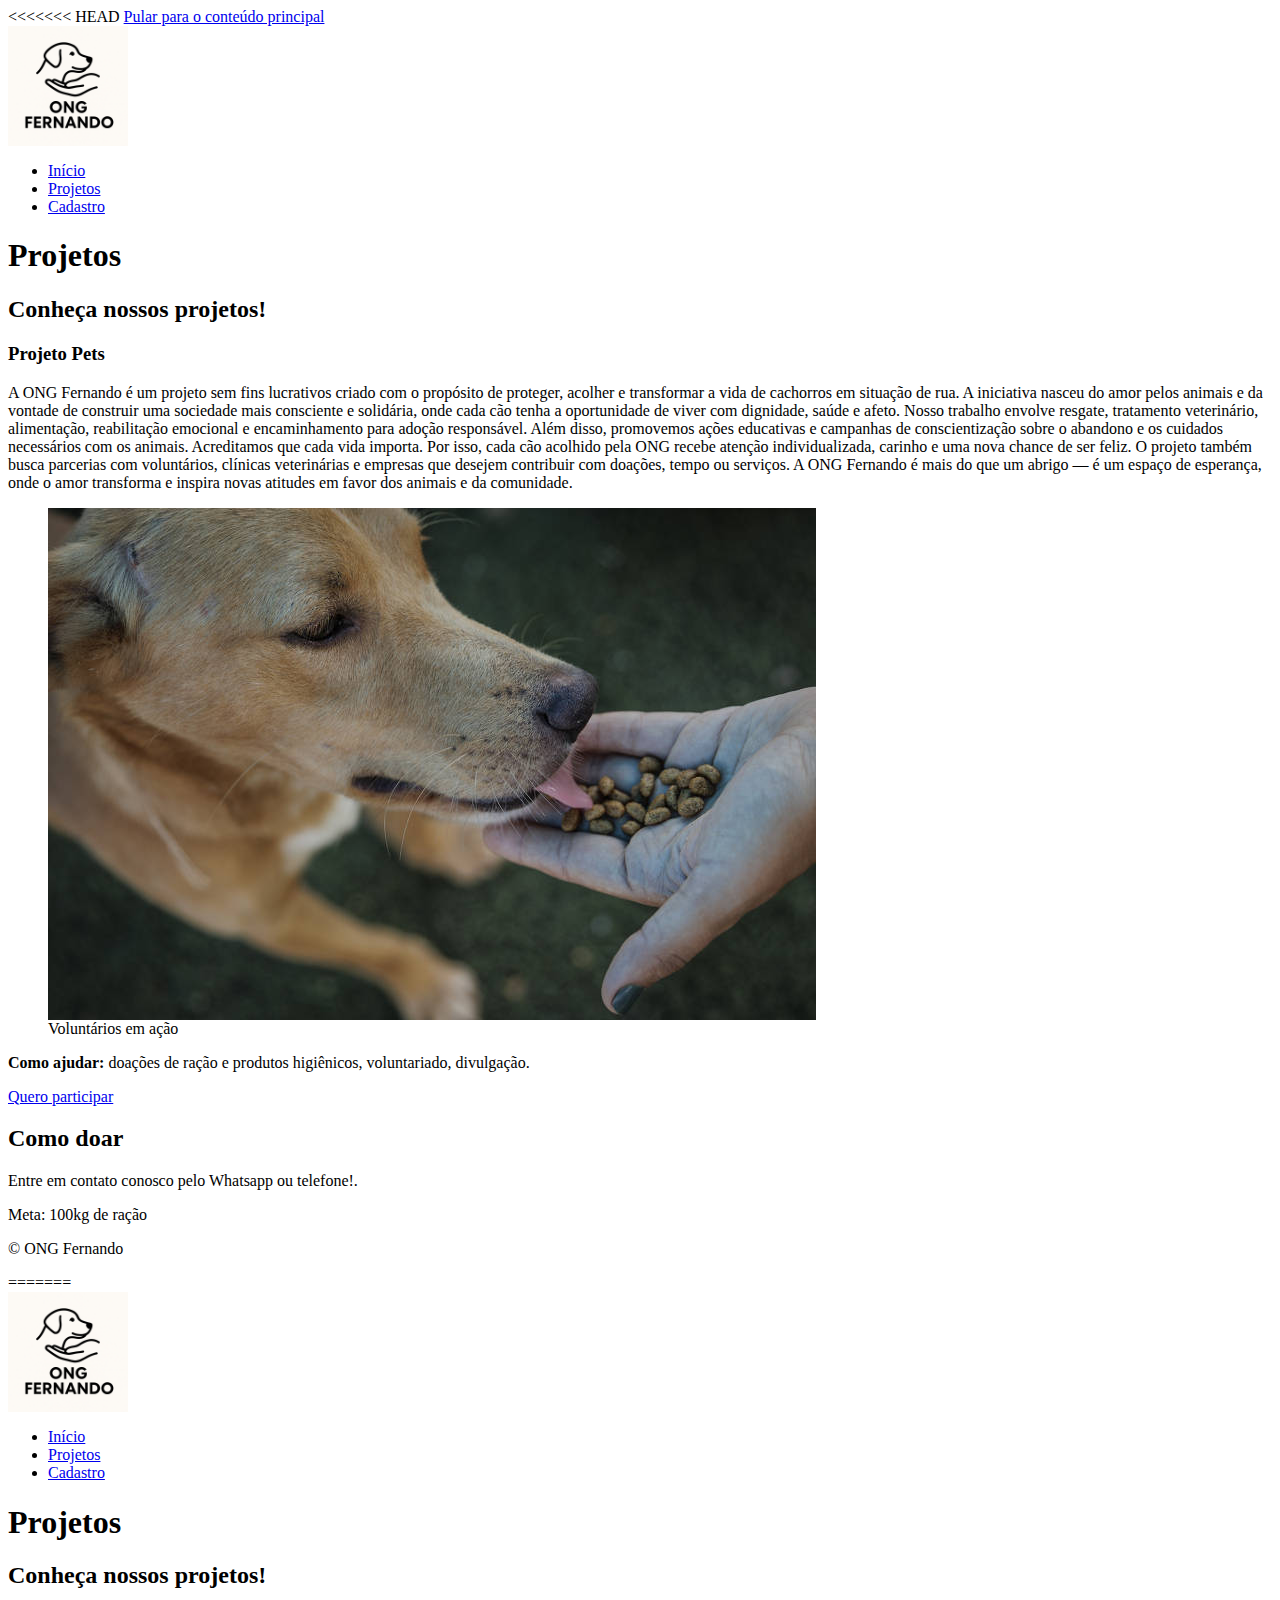
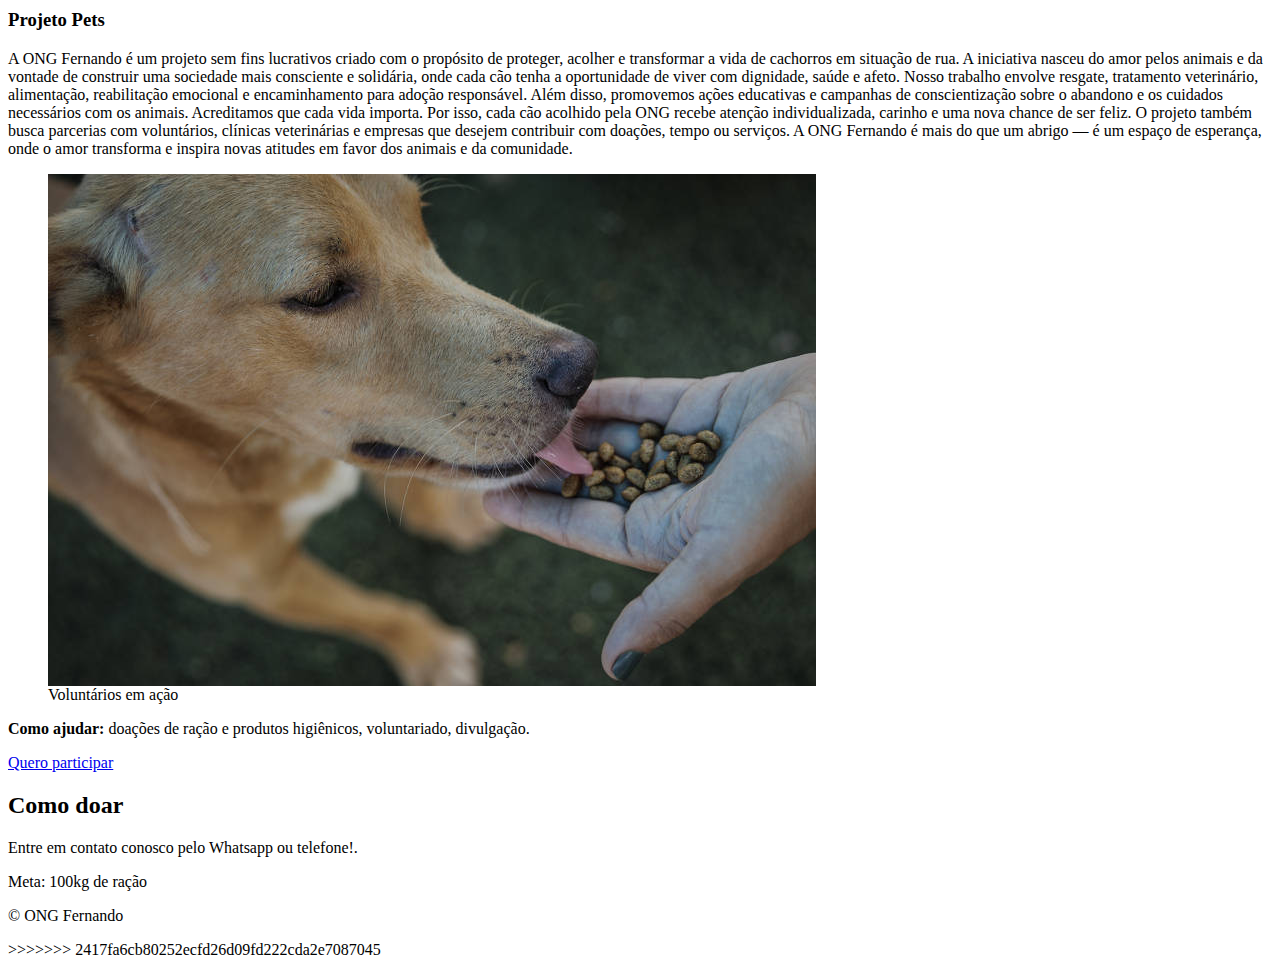
<file: projetos.html>
<<<<<<< HEAD
<!doctype html>
<html lang="pt-BR">
<head>
<meta charset="utf-8"> <meta name="viewport" content="width=device-width,initial-scale=1"> <title>Projetos — ONG Fernando</title>
<meta name="description" content="Nosso foco é ajudar cachorros e gatos de rua! Conheça nossos projetos sociais e oportunidades de voluntariado."> <link rel="stylesheet" href="assets/css/styles.css"> </head>
<body>
<a href="#main" class="skip-link">Pular para o conteúdo principal</a>
<header class="site-header">
<div class="container">
<a href="index.html" class="brand"><img src="assets/images/logo.png" alt="Logotipo ONG" class="logo" width="120"></a>
<nav class="main-nav" aria-label="Menu principal"> <ul>
<li><a href="index.html">Início</a></li>
<li><a href="projetos.html">Projetos</a></li>
<li><a href="cadastro.html">Cadastro</a></li>
</ul>
</nav>
</div>
</header>


<main id="main" class="container">
<h1>Projetos</h1>
<section aria-labelledby="oportunidades-title" class="projects-list">
<h2 id="oportunidades-title">Conheça nossos projetos!</h2>


<article class="project-card" aria-labelledby="proj1-title">
<h3 id="proj1-title">Projeto Pets</h3>
<p>A ONG Fernando é um projeto sem fins lucrativos criado com o propósito de proteger, acolher e transformar a vida de cachorros em situação de rua. A iniciativa nasceu do amor pelos animais e da vontade de construir uma sociedade mais consciente e solidária, onde cada cão tenha a oportunidade de viver com dignidade, saúde e afeto.

Nosso trabalho envolve resgate, tratamento veterinário, alimentação, reabilitação emocional e encaminhamento para adoção responsável. Além disso, promovemos ações educativas e campanhas de conscientização sobre o abandono e os cuidados necessários com os animais.

Acreditamos que cada vida importa. Por isso, cada cão acolhido pela ONG recebe atenção individualizada, carinho e uma nova chance de ser feliz. O projeto também busca parcerias com voluntários, clínicas veterinárias e empresas que desejem contribuir com doações, tempo ou serviços.

A ONG Fernando é mais do que um abrigo — é um espaço de esperança, onde o amor transforma e inspira novas atitudes em favor dos animais e da comunidade.</p>
<figure>
<img src="assets/images/imagem2.jpg" alt="Voluntários alimentando cães">
<figcaption>Voluntários em ação</figcaption>
</figure>
<p><strong>Como ajudar:</strong> doações de ração e produtos higiênicos, voluntariado, divulgação.</p>
<a href="cadastro.html" class="btn">Quero participar</a>
</article>


</section>


<section aria-labelledby="doar-title" class="donation">
<h2 id="doar-title">Como doar</h2>
<p>Entre em contato conosco pelo Whatsapp ou telefone!.</p>
<div class="progress" role="progressbar" aria-valuemin="0" aria-valuemax="100" aria-valuenow="40">Meta: 100kg de ração</div>
</section>
</main>


<footer class="site-footer">
<div class="container">
<p>&copy; <span id="ano2"></span> ONG Fernando</p>
</div>
</footer>


<script src="assets/js/scripts.js"></script>
</body>

<script type="module" src="assets/js/scripts.js"></script>
=======
<!doctype html>
<html lang="pt-BR">
<head>
<meta charset="utf-8"> <meta name="viewport" content="width=device-width,initial-scale=1"> <title>Projetos — ONG Fernando</title>
<meta name="description" content="Nosso foco é ajudar cachorros e gatos de rua! Conheça nossos projetos sociais e oportunidades de voluntariado."> <link rel="stylesheet" href="assets/css/styles.css"> </head>
<body>
<header class="site-header">
<div class="container">
<a href="index.html" class="brand"><img src="assets/images/logo.png" alt="Logotipo ONG" class="logo" width="120"></a>
<nav class="main-nav" aria-label="Menu principal"> <ul>
<li><a href="index.html">Início</a></li>
<li><a href="projetos.html">Projetos</a></li>
<li><a href="cadastro.html">Cadastro</a></li>
</ul>
</nav>
</div>
</header>


<main id="main" class="container">
<h1>Projetos</h1>
<section aria-labelledby="oportunidades-title" class="projects-list">
<h2 id="oportunidades-title">Conheça nossos projetos!</h2>


<article class="project-card" aria-labelledby="proj1-title">
<h3 id="proj1-title">Projeto Pets</h3>
<p>A ONG Fernando é um projeto sem fins lucrativos criado com o propósito de proteger, acolher e transformar a vida de cachorros em situação de rua. A iniciativa nasceu do amor pelos animais e da vontade de construir uma sociedade mais consciente e solidária, onde cada cão tenha a oportunidade de viver com dignidade, saúde e afeto.

Nosso trabalho envolve resgate, tratamento veterinário, alimentação, reabilitação emocional e encaminhamento para adoção responsável. Além disso, promovemos ações educativas e campanhas de conscientização sobre o abandono e os cuidados necessários com os animais.

Acreditamos que cada vida importa. Por isso, cada cão acolhido pela ONG recebe atenção individualizada, carinho e uma nova chance de ser feliz. O projeto também busca parcerias com voluntários, clínicas veterinárias e empresas que desejem contribuir com doações, tempo ou serviços.

A ONG Fernando é mais do que um abrigo — é um espaço de esperança, onde o amor transforma e inspira novas atitudes em favor dos animais e da comunidade.</p>
<figure>
<img src="assets/images/imagem2.jpg" alt="Voluntários alimentando cães">
<figcaption>Voluntários em ação</figcaption>
</figure>
<p><strong>Como ajudar:</strong> doações de ração e produtos higiênicos, voluntariado, divulgação.</p>
<a href="cadastro.html" class="btn">Quero participar</a>
</article>


</section>


<section aria-labelledby="doar-title" class="donation">
<h2 id="doar-title">Como doar</h2>
<p>Entre em contato conosco pelo Whatsapp ou telefone!.</p>
<div class="progress" role="progressbar" aria-valuemin="0" aria-valuemax="100" aria-valuenow="40">Meta: 100kg de ração</div>
</section>
</main>


<footer class="site-footer">
<div class="container">
<p>&copy; <span id="ano2"></span> ONG Fernando</p>
</div>
</footer>


<script src="assets/js/scripts.js"></script>
</body>

<script type="module" src="assets/js/scripts.js"></script>
>>>>>>> 2417fa6cb80252ecfd26d09fd222cda2e7087045
</body>
</file>
<file: assets/css/styles.css>
<<<<<<< HEAD
/* ------------------------------------ */
/* styles.css - Ponto de entrada modular */
/* ------------------------------------ */

@import url("design-system.css");
@import url("layout.css");
@import url("navigation.css");
=======
/* ------------------------------------ */
/* styles.css - Ponto de entrada modular */
/* ------------------------------------ */

@import url("design-system.css");
@import url("layout.css");
@import url("navigation.css");
>>>>>>> 2417fa6cb80252ecfd26d09fd222cda2e7087045
@import url("components.css");
</file>
